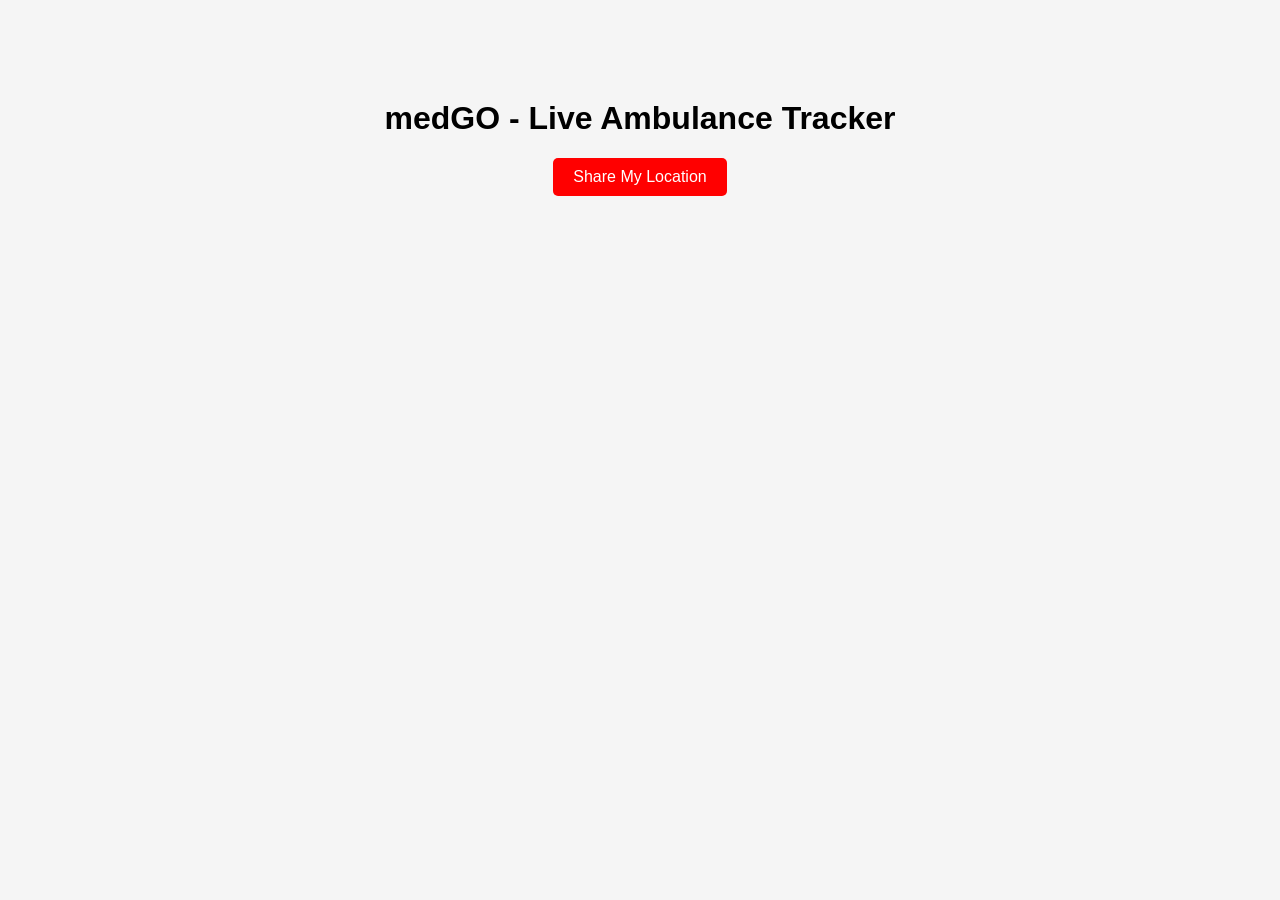
<file: index.html>
<!DOCTYPE html>
<html lang="en">
<head>
    <meta charset="UTF-8">
    <meta name="viewport" content="width=device-width, initial-scale=1.0">
    <title>medGO</title>
    <link rel="stylesheet" href="style.css">
</head>
<body>
    <h1> medGO - Live Ambulance Tracker</h1>
    <button id="getLocationBtn">Share My Location</button>
    <div id="map" style="width: 100%; height: 400px; margin-top: 20px;"></div>
    <script src="script.js"></script>
    
</body>
</html>
</file>
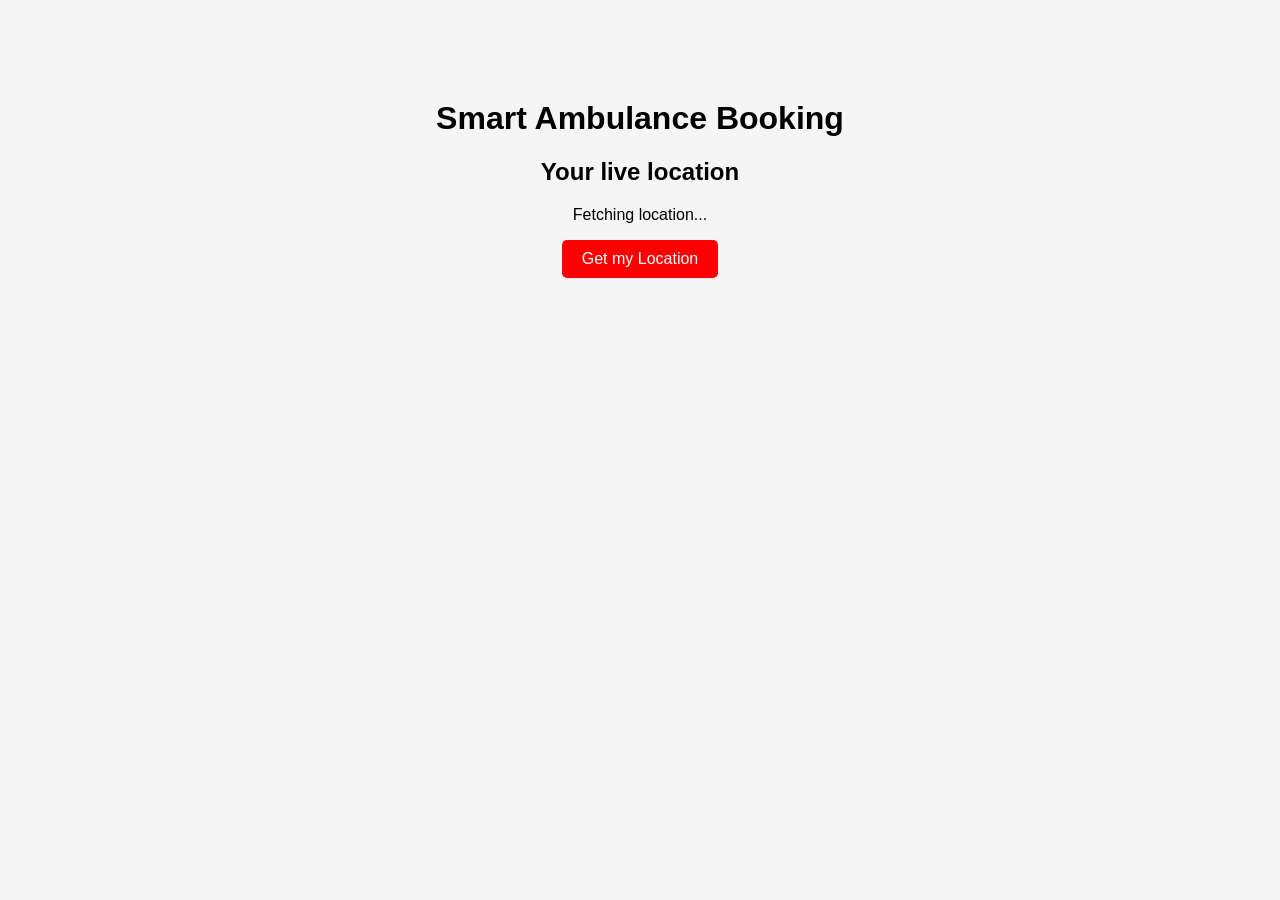
<file: dashboard.html>
<!DOCTYPE html>
<html lang="en">
<link>
    <meta charset="UTF-8">
    <meta name="viewport" content="width=device-width, initial-scale=1.0">
    <title>Ambulance Dashboard</title>
    <link rel="stylesheet" href="style.css">
</head>
<body>
 <h1>Smart Ambulance Booking</h1>   
 <h2>Your live location</h2>
 <p id="location">Fetching location...</p>
 <button onclick="getLocation()">Get my Location</button>
 <script src="script.js"></script>
</body>
</html>
</file>
<file: style.css>
body{
    font-family: Arial,  sans-serif;
    text-align: center;
    margin-top: 100px;
    background-color: #f5f5f5;
}
button{
    padding: 10px 20px;
    font-size: 16px;
    background-color: red;
    color: white;
    border: none;
    border-radius: 5px;
    cursor: pointer;
}
button:hover {
    background-color: darkred;
}
</file>
